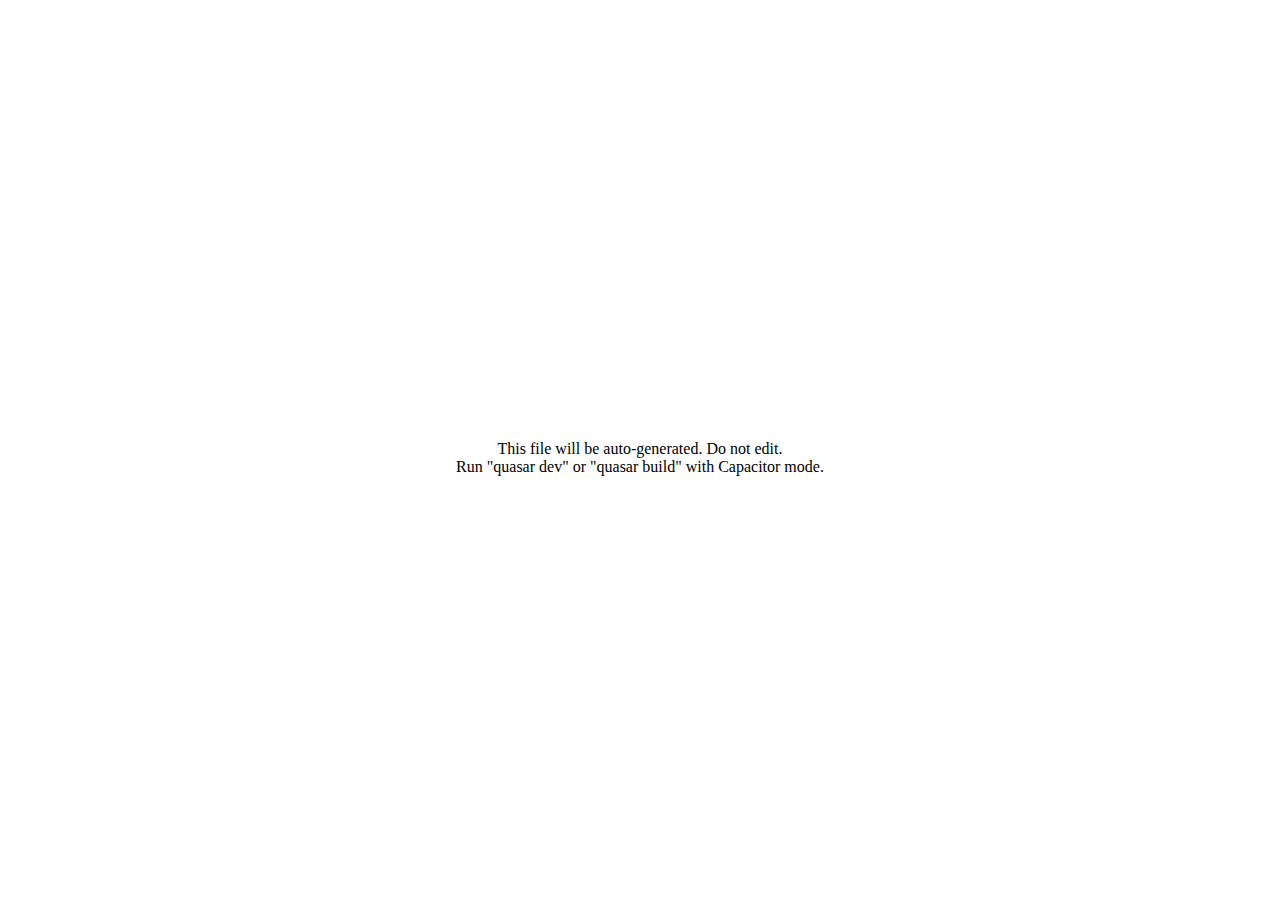
<file: app-vite/templates/capacitor/www/index.html>
<!DOCTYPE html>
<html>
  <head>
    <title>Quasar</title>

    <meta charset="utf-8">
    <meta name="description" content="Quasar Capacitor App">
    <meta name="format-detection" content="telephone=no">
    <meta name="msapplication-tap-highlight" content="no">
    <meta name="viewport" content="user-scalable=no, initial-scale=1, maximum-scale=1, minimum-scale=1, width=device-width, viewport-fit=cover">

    <style>
      .page {
        display: flex;
        flex-direction: column;
        align-items: center;
        justify-content: center;
        height: 100vh;
        text-align: center;
      }
    </style>
  </head>

  <body>
    <div class="page">
      <div>
        This file will be auto-generated. Do not edit.
      </div>

      <div>
        Run "quasar dev" or "quasar build" with Capacitor mode.
      </div>
    </div>
  </body>
</html>
</file>
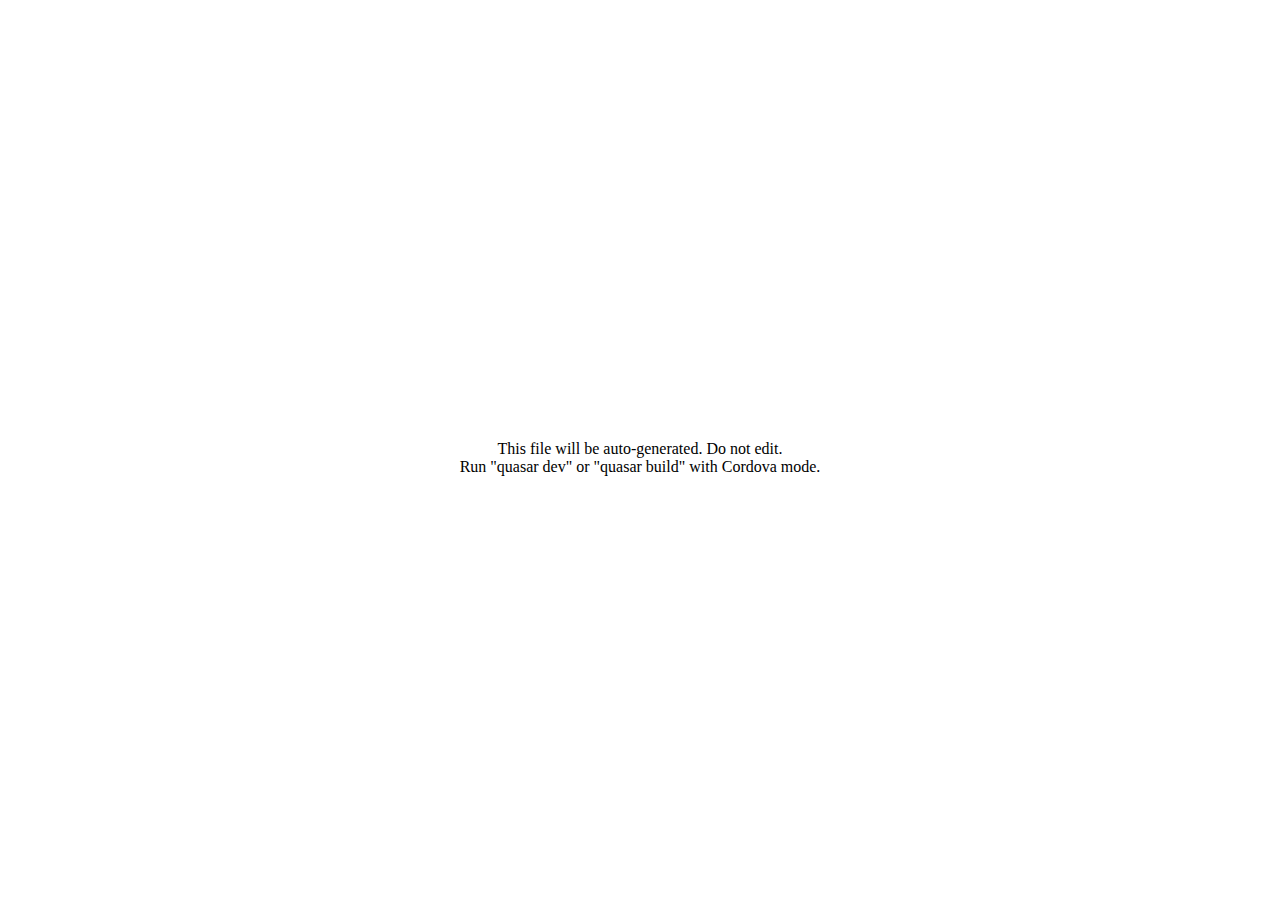
<file: app-vite/templates/cordova/www/index.html>
<!DOCTYPE html>
<html>
  <head>
    <title>Quasar</title>

    <meta charset="utf-8">
    <meta name="description" content="Quasar Capacitor App">
    <meta name="format-detection" content="telephone=no">
    <meta name="msapplication-tap-highlight" content="no">
    <meta name="viewport" content="user-scalable=no, initial-scale=1, maximum-scale=1, minimum-scale=1, width=device-width, viewport-fit=cover">

    <style>
      .page {
        display: flex;
        flex-direction: column;
        align-items: center;
        justify-content: center;
        height: 100vh;
        text-align: center;
      }
    </style>
  </head>

  <body>
    <div class="page">
      <div>
        This file will be auto-generated. Do not edit.
      </div>

      <div>
        Run "quasar dev" or "quasar build" with Cordova mode.
      </div>
    </div>
  </body>
</html>
</file>
